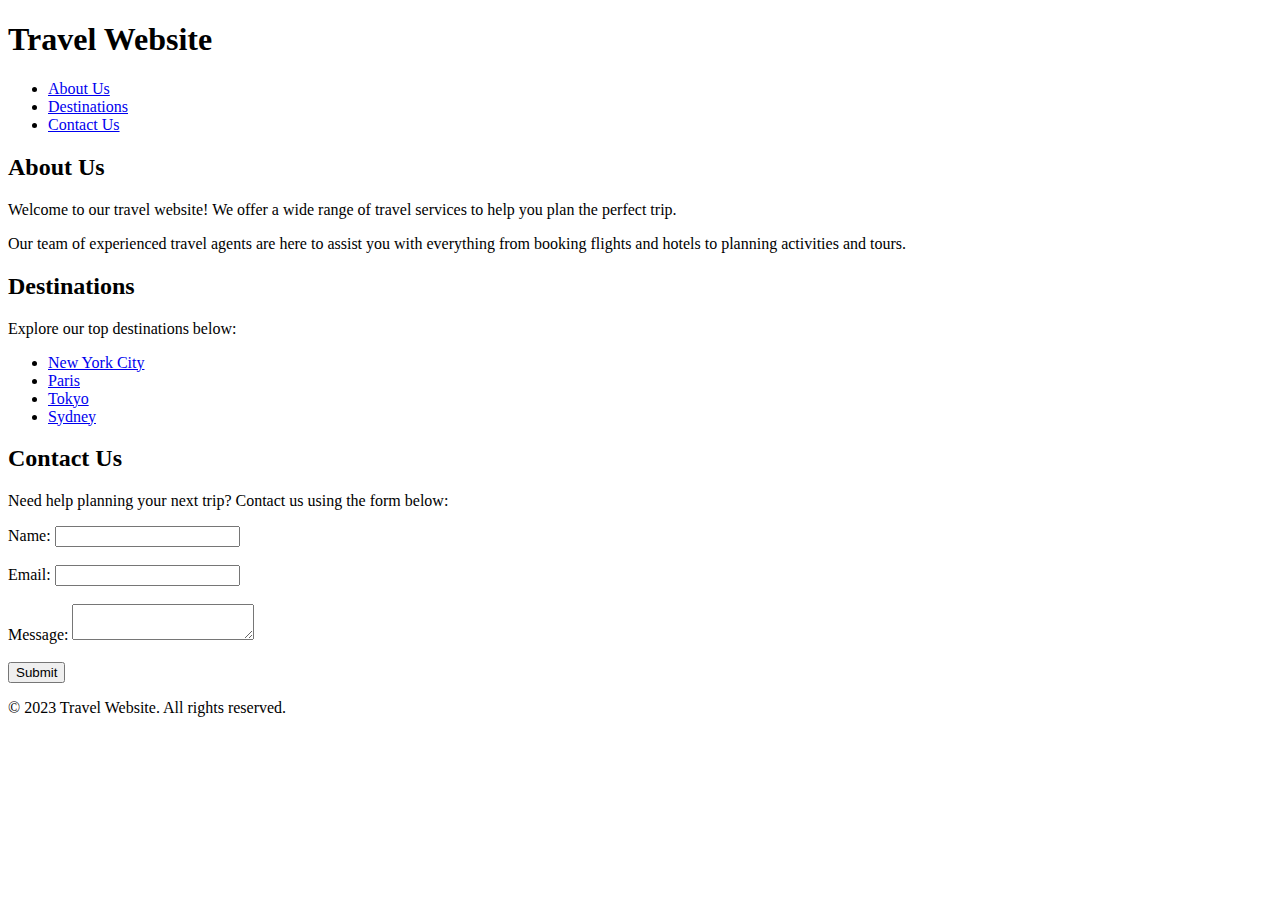
<file: public/travel.html>
<!DOCTYPE html>
<html>
<head>
	<title>Travel Website</title>
</head>
<body>

	<header>
		<h1>Travel Website</h1>
		<nav>
			<ul>
				<li><a href="#about">About Us</a></li>
				<li><a href="#destinations">Destinations</a></li>
				<li><a href="#contact">Contact Us</a></li>
			</ul>
		</nav>
	</header>

	<main>
		<section id="about">
			<h2>About Us</h2>
			<p>Welcome to our travel website! We offer a wide range of travel services to help you plan the perfect trip.</p>
			<p>Our team of experienced travel agents are here to assist you with everything from booking flights and hotels to planning activities and tours.</p>
		</section>

		<section id="destinations">
			<h2>Destinations</h2>
			<p>Explore our top destinations below:</p>
			<ul>
				<li><a href="#">New York City</a></li>
				<li><a href="#">Paris</a></li>
				<li><a href="#">Tokyo</a></li>
				<li><a href="#">Sydney</a></li>
			</ul>
		</section>

		<section id="contact">
			<h2>Contact Us</h2>
			<p>Need help planning your next trip? Contact us using the form below:</p>
			<form>
				<label for="name">Name:</label>
				<input type="text" id="name" name="name"><br><br>

				<label for="email">Email:</label>
				<input type="email" id="email" name="email"><br><br>

				<label for="message">Message:</label>
				<textarea id="message" name="message"></textarea><br><br>

				<input type="submit" value="Submit">
			</form>
		</section>
	</main>

	<footer>
		<p>&copy; 2023 Travel Website. All rights reserved.</p>
	</footer>

</body>
</html>
</file>
